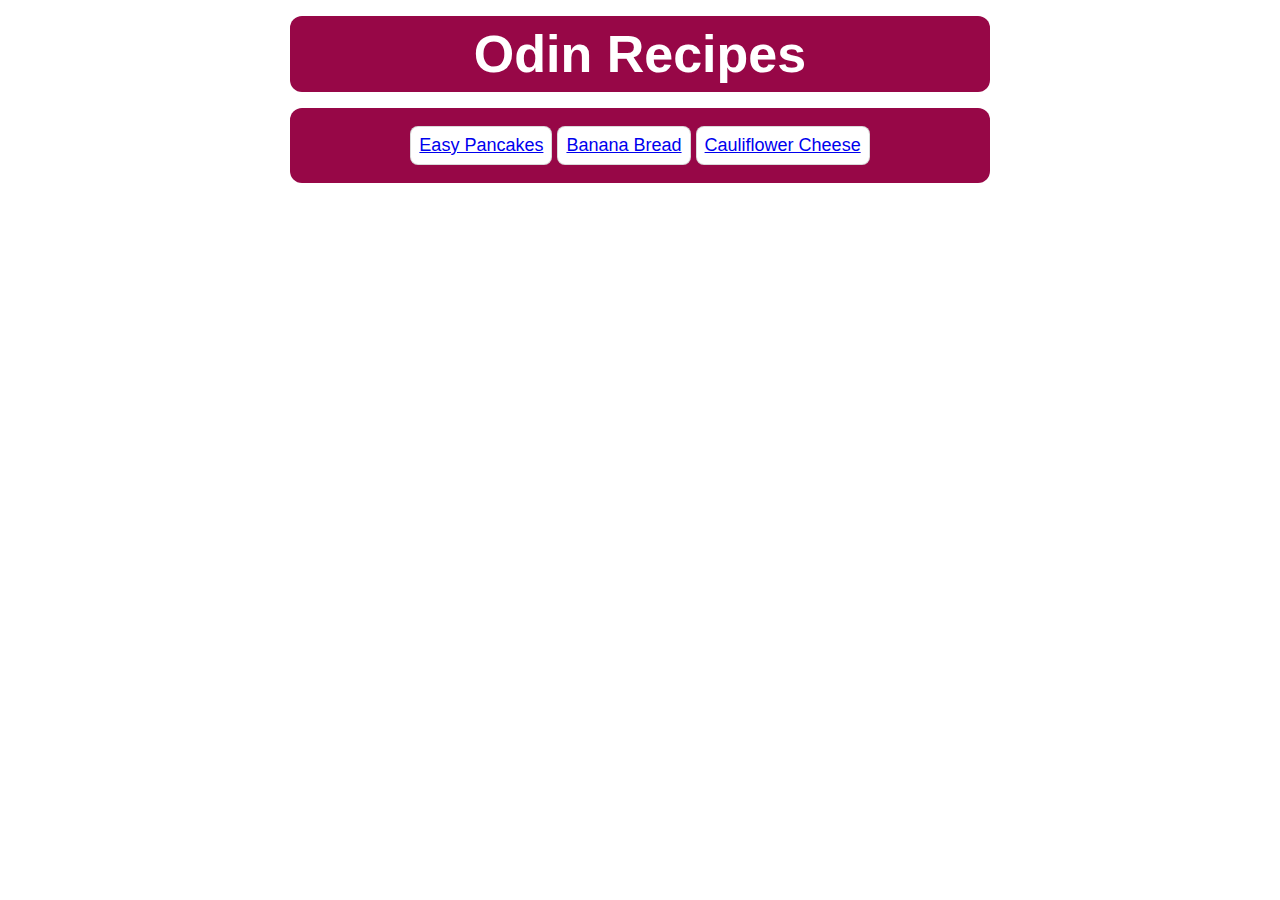
<file: index.html>
<!DOCTYPE html>
<html lang="en">
    <head>
        <meta charset="UTF-8">
        <title>Odin Recipes</title>
        <link rel="stylesheet" href="./style.css">
    </head>

    <body class="content">
        <h1 class="content-title">Odin Recipes</h1>
        <ul class="list">
            <li class="list-item"><a href="./recipes/easy-pancakes.html" target="_blank" rel="noopener noreferrer">Easy Pancakes</a></li>
            <li class="list-item"><a href="./recipes/banana-bread.html" target="_blank" rel="noopener noreferrer">Banana Bread</a></li>
            <li class="list-item" ><a href="./recipes/cauliflower-cheese.html" target="_blank" rel="noopener noreferrer">Cauliflower Cheese</a></li>
        </ul>
    </body>
</html>
</file>
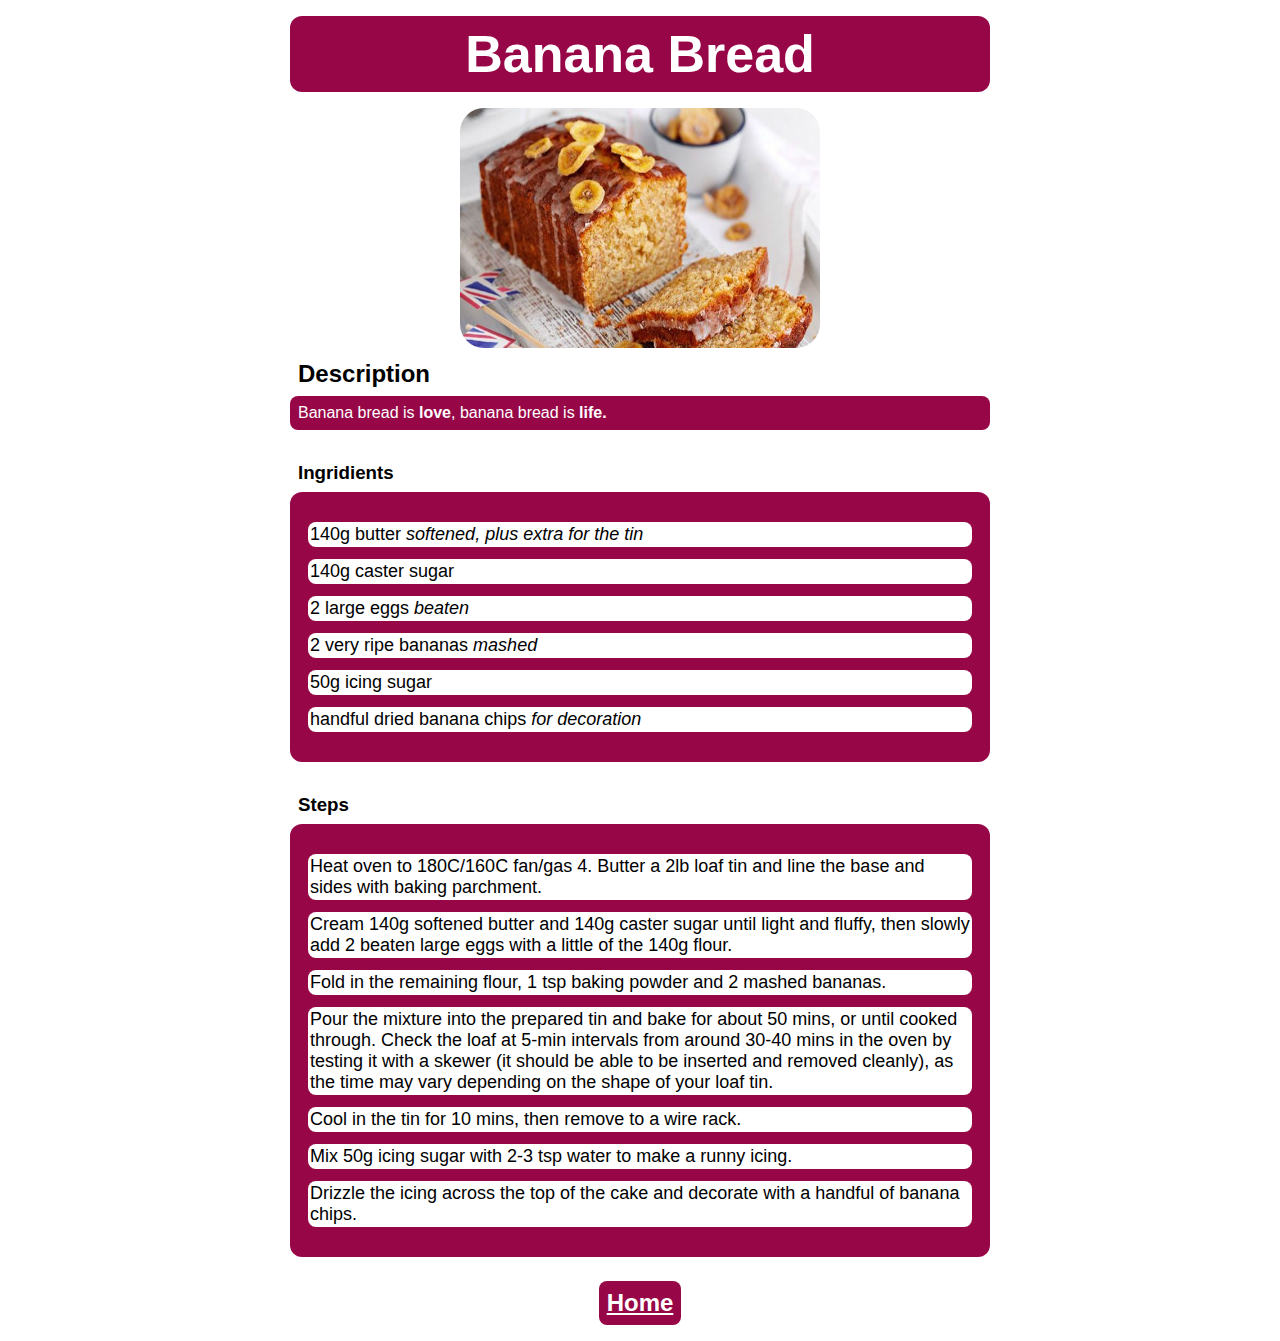
<file: recipes/banana-bread.html>
<!DOCTYPE html>
<html lang="en">
    <head>
        <meta charset="UTF-8">
        <title>Banana Bread</title>
        <link rel="stylesheet" href="../style.css">
    </head>

    <body class="content">
        <h1 class="content-title">Banana Bread</h1>
        <img class="recipe-img" src="./img/banana-bread.jpg" alt="A delicious banana bread" width="360" height="240">
    
        <h2 class="header header-description">Description</h2>
        <p class="description">Banana bread is <strong>love</strong>, banana bread is <strong>life.</strong></p>

        <h3 class="header header-ingridients">Ingridients</h3>
        <ul class="list ingridients-list">
            <li class="list-item-ingridient">140g butter<em> softened, plus extra for the tin</em></li>
            <li class="list-item-ingridient">140g caster sugar</li>
            <li class="list-item-ingridient">2 large eggs <em>beaten</em></li>
            <li class="list-item-ingridient">2 very ripe bananas <em>mashed</em></li>
            <li class="list-item-ingridient">50g icing sugar</li>
            <li class="list-item-ingridient">handful dried banana chips <em>for decoration</em></li>
        </ul>

        <h3 class="header header-steps">Steps</h3>
        <ol class="list steps-list">
            <li class="list-item-step">Heat oven to 180C/160C fan/gas 4. Butter a 2lb loaf tin and line the base and sides with baking parchment.</li>
            <li class="list-item-step">Cream 140g softened butter and 140g caster sugar until light and fluffy, then slowly add 2 beaten large eggs with a little of the 140g flour.</li>
            <li class="list-item-step">Fold in the remaining flour, 1 tsp baking powder and 2 mashed bananas.</li>
            <li class="list-item-step">Pour the mixture into the prepared tin and bake for about 50 mins, or until cooked through. Check the loaf at 5-min intervals from around 30-40 mins in the oven by testing it with a skewer (it should be able to be inserted and removed cleanly), as the time may vary depending on the shape of your loaf tin.</li>
            <li class="list-item-step">Cool in the tin for 10 mins, then remove to a wire rack.</li>
            <li class="list-item-step">Mix 50g icing sugar with 2-3 tsp water to make a runny icing.</li>
            <li class="list-item-step">Drizzle the icing across the top of the cake and decorate with a handful of banana chips.</li>
        </ol>
        <a class="home-link" href="../index.html">Home</a>
    </body>
</html>
</file>
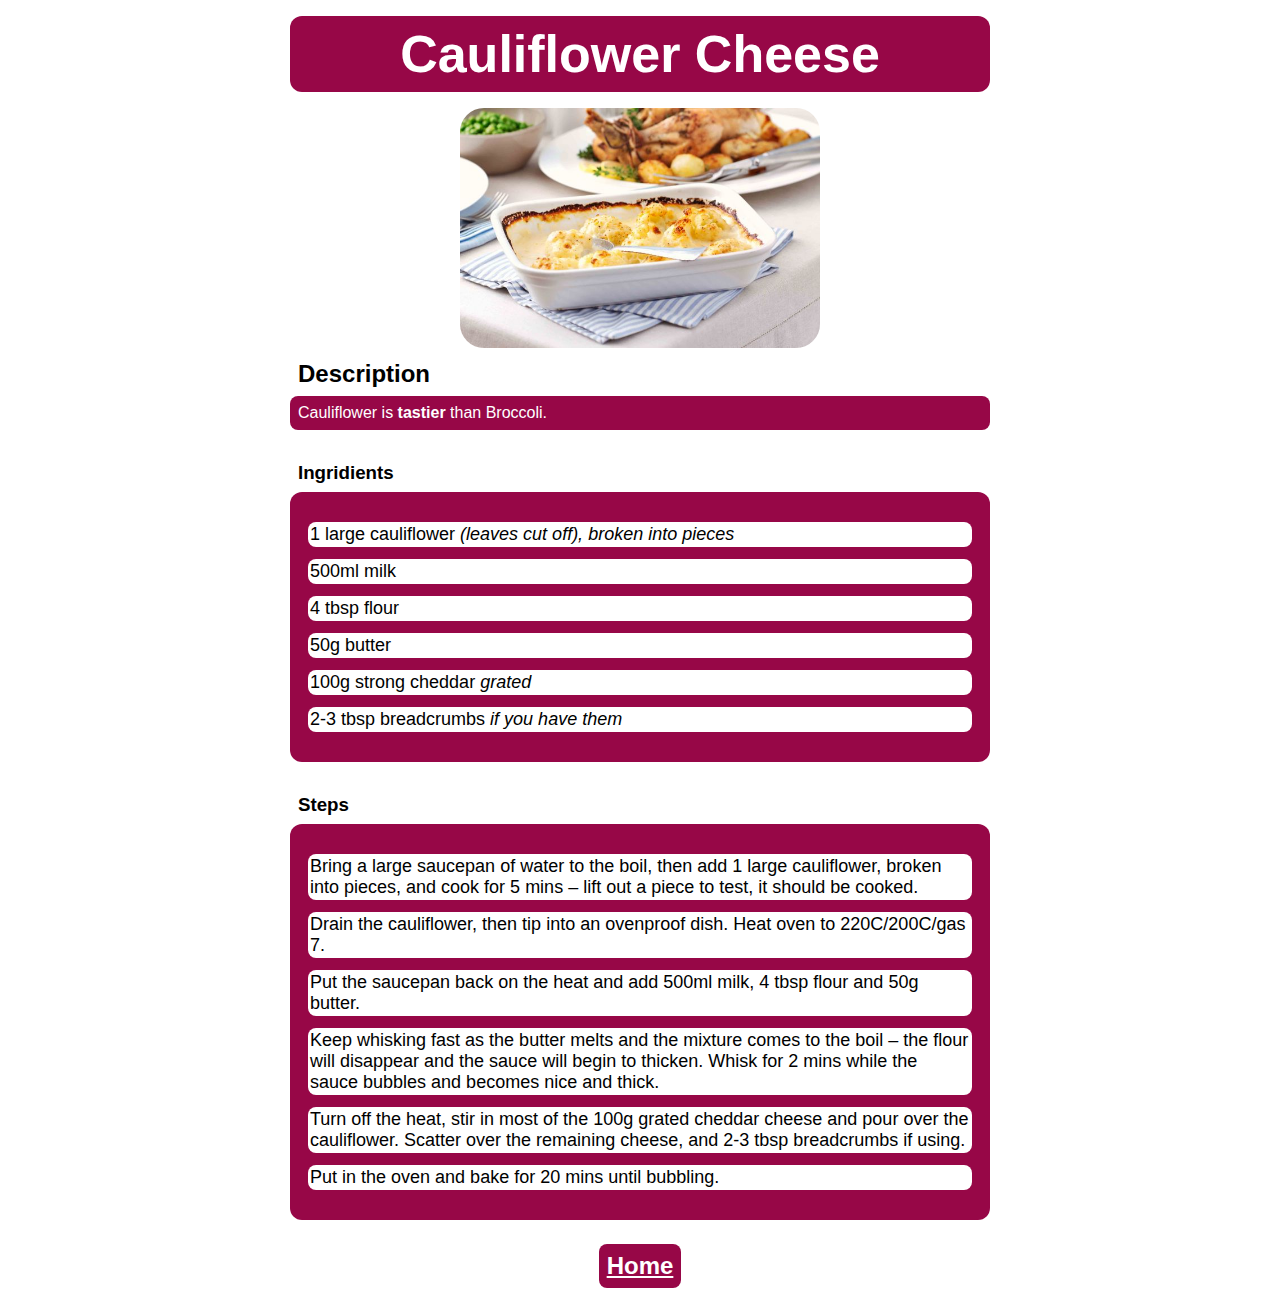
<file: recipes/cauliflower-cheese.html>
<!DOCTYPE html>
<html lang="en">
    <head>
        <meta charset="UTF-8">
        <title>Cauliflower Cheese</title>
        <link rel="stylesheet" href="../style.css">
    </head>
    <body class="content">
        <h1 class="content-title">Cauliflower Cheese</h1>

        <img class="recipe-img" src="./img/cauliflower-cheese.jpg" alt="A delicious cauliflower cheese in a white rectangular serving bowl" width="360" height="240">

        <h2 class="header header-description">Description</h2>
        <p class="description">Cauliflower is <strong>tastier</strong> than Broccoli.</p>

        <h3 class="header header-ingridients">Ingridients</h3>
        <ul class="list ingridients-list">
            <li class="list-item-ingridient">1 large cauliflower <em>(leaves cut off), broken into pieces</em></li>
            <li class="list-item-ingridient">500ml milk</li>
            <li class="list-item-ingridient">4 tbsp flour</li>
            <li class="list-item-ingridient">50g butter</li>
            <li class="list-item-ingridient">100g strong cheddar <em>grated</em></li>
            <li class="list-item-ingridient">2-3 tbsp breadcrumbs <em>if you have them</em></li>
        </ul>

        <h3 class="header header-steps">Steps</h3>
        <ol class="list steps-list">
            <li class="list-item-step">Bring a large saucepan of water to the boil, then add 1 large cauliflower, broken into pieces, and cook for 5 mins – lift out a piece to test, it should be cooked.</li>
            <li class="list-item-step">Drain the cauliflower, then tip into an ovenproof dish. Heat oven to 220C/200C/gas 7.</li>
            <li class="list-item-step">Put the saucepan back on the heat and add 500ml milk, 4 tbsp flour and 50g butter.</li>
            <li class="list-item-step">Keep whisking fast as the butter melts and the mixture comes to the boil – the flour will disappear and the sauce will begin to thicken. Whisk for 2 mins while the sauce bubbles and becomes nice and thick. </li>
            <li class="list-item-step">Turn off the heat, stir in most of the 100g grated cheddar cheese and pour over the cauliflower. Scatter over the remaining cheese, and 2-3 tbsp breadcrumbs if using.</li>
            <li class="list-item-step">Put in the oven and bake for 20 mins until bubbling.</li>
        </ol>

        <a class="home-link" href="../index.html">Home</a>
    </body>
</html>
</file>
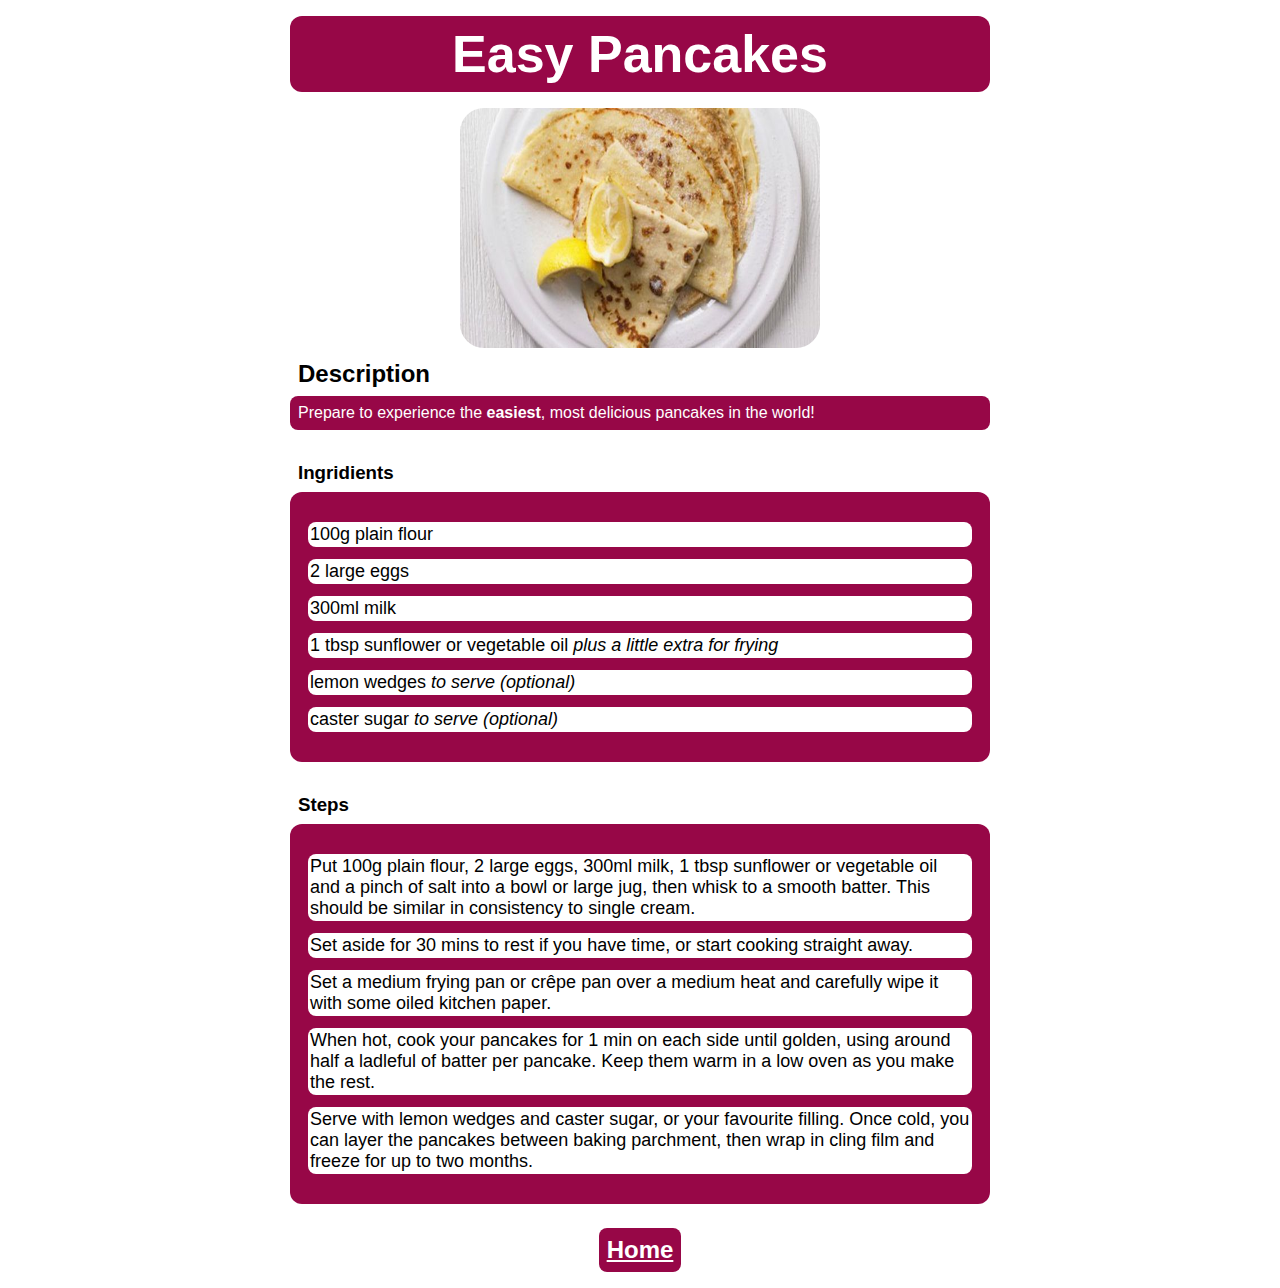
<file: recipes/easy-pancakes.html>
<!DOCTYPE html>
<html lang="en">
    <head>
        <meta charset="UTF-8">
        <title>Easy Pancakes</title>
        <link rel="stylesheet" href="../style.css">
    </head>

    <body class="content">
        <h1 class="content-title">Easy Pancakes</h1>
        
        <img class="recipe-img" src="./img/easy-pancakes.jpeg" alt="This image shows some delicious pancakes." width="360" height="240">
        
        <h2 class="header header-description">Description</h2>
        <p class="description">Prepare to experience the <strong>easiest</strong>, most delicious pancakes in the world!</p>
        
        <h3 class="header header-ingridients">Ingridients</h3>
        <ul class="list ingridients-list">
            <li class="list-item-ingridient">100g plain flour</li>
            <li class="list-item-ingridient">2 large eggs</li>
            <li class="list-item-ingridient">300ml milk</li>
            <li class="list-item-ingridient">1 tbsp sunflower or vegetable oil <em>plus a little extra for frying </em></li>
            <li class="list-item-ingridient">lemon wedges <em>to serve (optional)</em></li>
            <li class="list-item-ingridient">caster sugar <em>to serve (optional)</em></li>
        </ul>

        <h3 class="header header-steps">Steps</h3>
        <ol class="list steps-list">
            <li class="list-item-step">Put 100g plain flour, 2 large eggs, 300ml milk, 1 tbsp sunflower or vegetable oil and a pinch of salt into a bowl or large jug, then whisk to a smooth batter. This should be similar in consistency to single cream.</li>
            <li class="list-item-step">Set aside for 30 mins to rest if you have time, or start cooking straight away.</li>
            <li class="list-item-step">Set a medium frying pan or crêpe pan over a medium heat and carefully wipe it with some oiled kitchen paper.</li>
            <li class="list-item-step">When hot, cook your pancakes for 1 min on each side until golden, using around half a ladleful of batter per pancake. Keep them warm in a low oven as you make the rest.</li>
            <li class="list-item-step">Serve with lemon wedges and caster sugar, or your favourite filling. Once cold, you can layer the pancakes between baking parchment, then wrap in cling film and freeze for up to two months.</li>
        </ol>     
        <a class="home-link" href="../index.html">Home</a>
    </body>
</html>
</file>
<file: style.css>
* {
    box-sizing: border-box;
    margin: 0px;
    padding: 0px;
    border: 0px;
    font-family: Arial, Helvetica, sans-serif;
}

.content {
    color: white;
    max-width: 700px;
    margin: 16px auto;
    text-align: center;
}

.content-title {
    background-color: #970747;
    padding: 8px;
    margin-bottom: 16px;
    font-size: 52px;
    text-align: center;
    border-radius: 12px;
}

.list {
    background-color: #970747;
    padding: 18px;
    font-size: 18px;
    border-radius: 12px;
    text-align: center;
}

.list-item{
    background-color: white;
    padding: 8px;
    border: 1px solid rgba(128, 128, 128, 0.3);
    border-radius: 8px;
    display: inline-block;
}

.recipe-img {
    border-radius: 24px;
}

.header {
    color: black;
    text-align: left;
    padding: 8px;
}


.description {
    background-color: #970747;
    border-radius: 8px;
    padding: 8px;
    margin-bottom: 24px;
    text-align: left;
}

.ingridients-list,
.steps-list {
    text-align: left;
    margin-bottom: 24px;
}

.list-item-ingridient,
.list-item-step{
    padding: 2px;
    background-color: #ffffff;
    color: black;
    margin: 12px auto;
    border-radius: 8px;
    list-style-type: none;
}

.home-link {
    background-color: #970747;
    padding: 8px;
    border-radius: 8px;
    color: white;
    font-size: 24px;
    font-weight: 800;
    display: inline-block;
}
</file>
